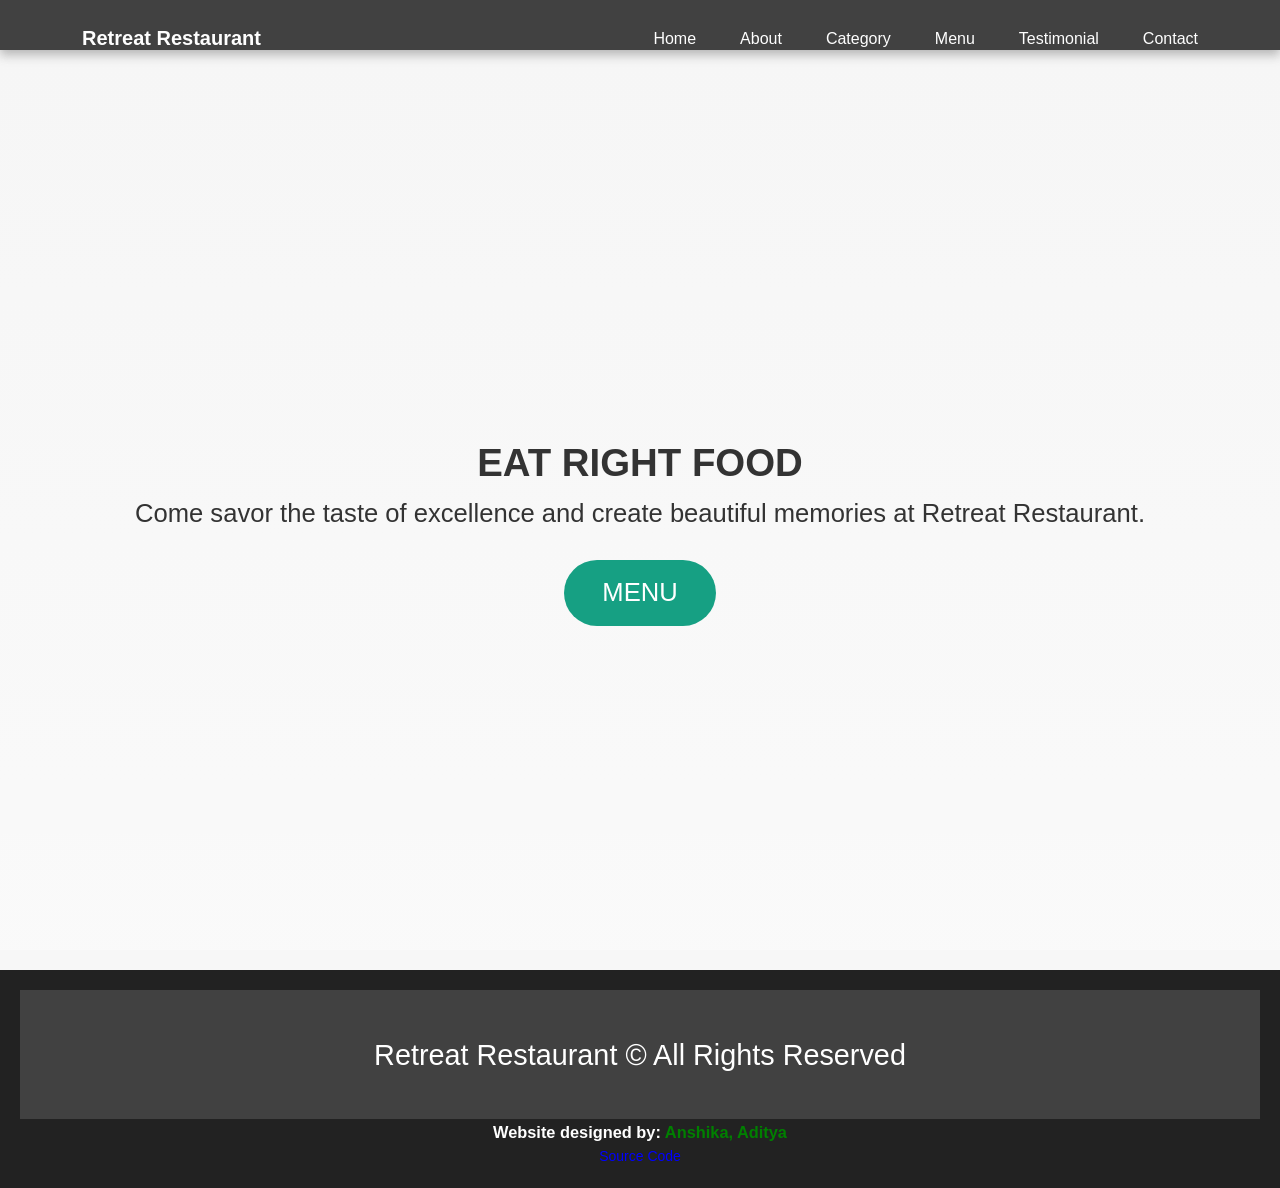
<file: index.html>
<!DOCTYPE html>
<html lang="en">
    <link rel="stylesheet" href="https://cdnjs.cloudflare.com/ajax/libs/font-awesome/5.15.3/css/all.min.css">
    <link rel="stylesheet" href="style.css">
<body>
    <nav class="navbar">
        <div class="navbar-container container">
            <input type="checkbox" name="" id="">
            <div class="hamburger-lines">
                <span class="line line1"></span>
                <span class="line line2"></span>
                <span class="line line3"></span>
            </div>
            <ul class="menu-items">
                <li><a href="index.html">Home</a></li>
                <li><a href="about.html">About</a></li>
                <li><a href="food.html">Category</a></li>
                <li><a href="menu.html">Menu</a></li>
                <li><a href="testimonials.html">Testimonial</a></li>
                <li><a href="contact.html">Contact</a></li>
            </ul>
            <h1 class="logo">Retreat Restaurant</h1>
        </div>
    </nav>
    <section class="showcase-area" id="showcase">
        <div class="showcase-container">
            <h1 class="main-title" id="home">Eat Right Food</h1>
            <!--<p>Eat Healthy, it is good for our health.</p>
            <p>At RS Restaurant, we take pride in serving delicious dishes crafted with love and the freshest ingredients. Whether you're here for a quick bite, a family dinner, or a romantic evening, our cozy ambiance and flavorful menu have something for everyone.</p>
            
            <h3>Why Choose Us?</h3>
            <ul>
                <li>🌟 <strong>Fresh Ingredients</strong>: We use only the finest, locally sourced ingredients.</li>
                <li>🍴 <strong>Diverse Menu</strong>: From classic favorites to unique creations, there's a dish for every taste.</li>
                <li>❤️ <strong>Warm Hospitality</strong>: Our team is dedicated to making your dining experience unforgettable.</li>
            </ul>
            -->
            <p>Come savor the taste of excellence and create beautiful memories at Retreat Restaurant.</p>
            <a href="menu.html" class="btn btn-primary">Menu</a>

            
        </div>
        
    </section>
</body>
<main>
    
</main>
<footer id="footer">
    <h2>Retreat Restaurant &copy; All Rights Reserved</h2>
    <h3>
        <p>Website designed by: <span style="color: green;">Anshika, Aditya</span></p>
    </h3>
    <p>
        <a href="https://github.com/Aditya24Rathore/Minor_Project/tree/main" target="_blank" style="text-decoration: none; color: blue;">Source Code</a>
    </p>    
</footer>

</html>
</file>
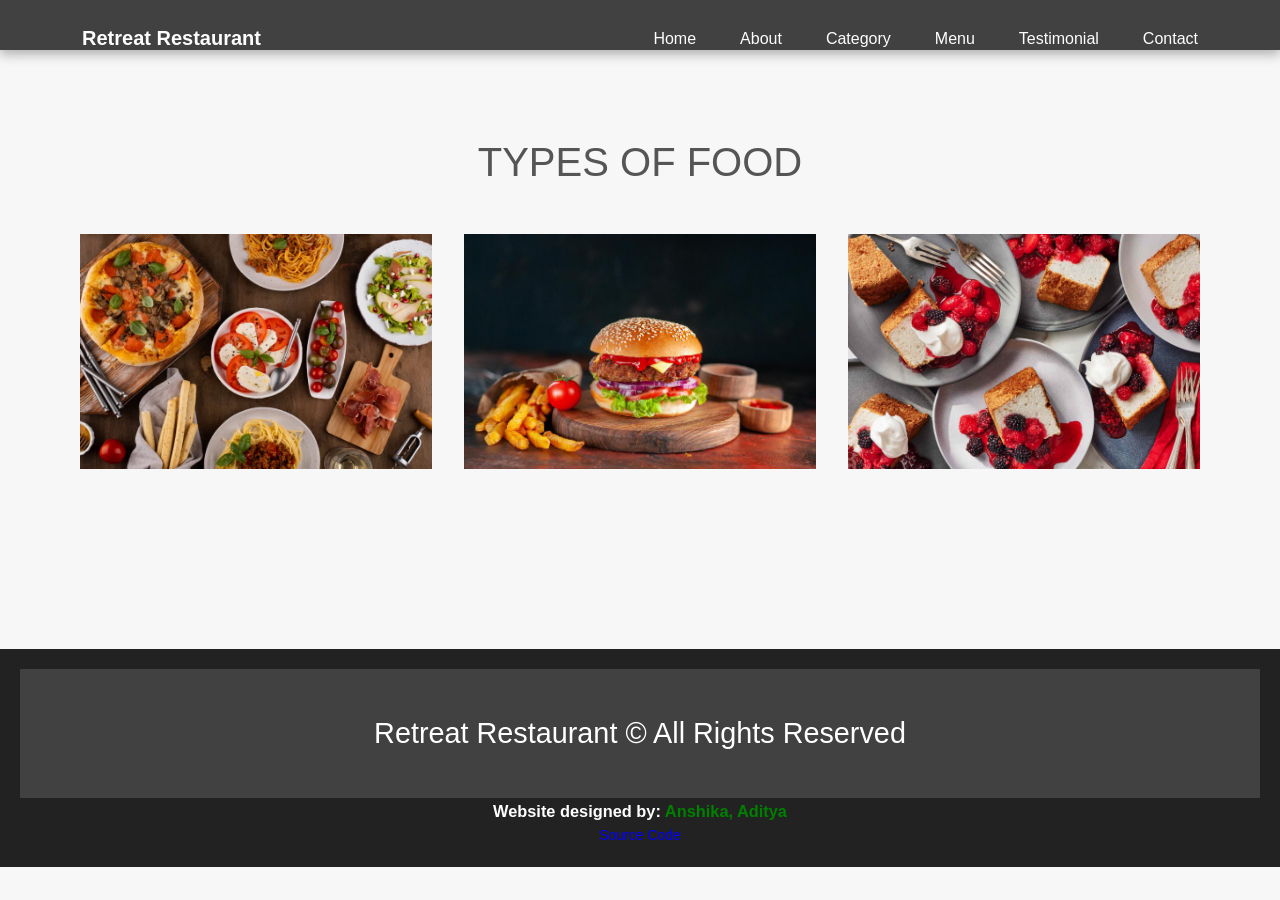
<file: food.html>
<!DOCTYPE html>
<html lang="en">
  <link rel="stylesheet" href="https://cdnjs.cloudflare.com/ajax/libs/font-awesome/5.15.3/css/all.min.css">
  <link rel="stylesheet" href="style.css">
<body>
    <nav class="navbar">
        <div class="navbar-container container">
            <input type="checkbox" name="" id="">
            <div class="hamburger-lines">
                <span class="line line1"></span>
                <span class="line line2"></span>
                <span class="line line3"></span>
            </div>
            <ul class="menu-items">
                <li><a href="index.html">Home</a></li>
                <li><a href="about.html">About</a></li>
                <li><a href="food.html">Category</a></li>
                <li><a href="menu.html">Menu</a></li>
                <li><a href="testimonials.html">Testimonial</a></li>
                <li><a href="contact.html">Contact</a></li>
            </ul>
            <h1 class="logo">Retreat Restaurant</h1>
        </div>
    </nav>
    <section id="food">
        <h2>Types of Food</h2>
        <div class="food-container container">
            <div class="food-type fruit">
                <div class="img-container">
                    <img src="images\Best-italian-food-in-dubai.webp" alt="error" />
                    <div class="img-content">
                        <h3>Italian</h3>
                        <a href="https://en.wikipedia.org/wiki/Italian_cuisine" class="btn btn-primary" target="blank">Learn More</a>
                    </div>
                </div>
            </div>
            <div class="food-type vegetable">
                <div class="img-container">
                    <img src="images\1191903_720.jpg" alt="error" />
                    <div class="img-content">
                        <h3>NorthAmerican</h3>
                        <a href="https://en.wikipedia.org/wiki/North_American_cuisine" class="btn btn-primary" target="blank">Learn More</a>
                    </div>
                </div>
            </div>
            <div class="food-type grain">
                <div class="img-container">
                    <img src="images\Angel-Food-Cake-with-Three-Berry-Compote-FT-RECIPE0323-541a780b871441e0ab14383ee38acc44.jpg" alt="error" />
                    <div class="img-content">
                        <h3>Dessert</h3>
                        <a href="https://en.wikipedia.org/wiki/Dessert" class="btn btn-primary" target="blank">Learn More</a>
                    </div>
                </div>
            </div>
        </div>
    </section>
</body>
<footer id="footer">
    <h2>Retreat Restaurant &copy; All Rights Reserved</h2>
    <h3>
        <p>Website designed by: <span style="color: green;">Anshika, Aditya</span></p>
    </h3>
    <p>
        <a href="https://github.com/Aditya24Rathore/Minor_Project/tree/main" target="_blank" style="text-decoration: none; color: blue;">Source Code</a>
    </p>
</footer>
</html>
</file>
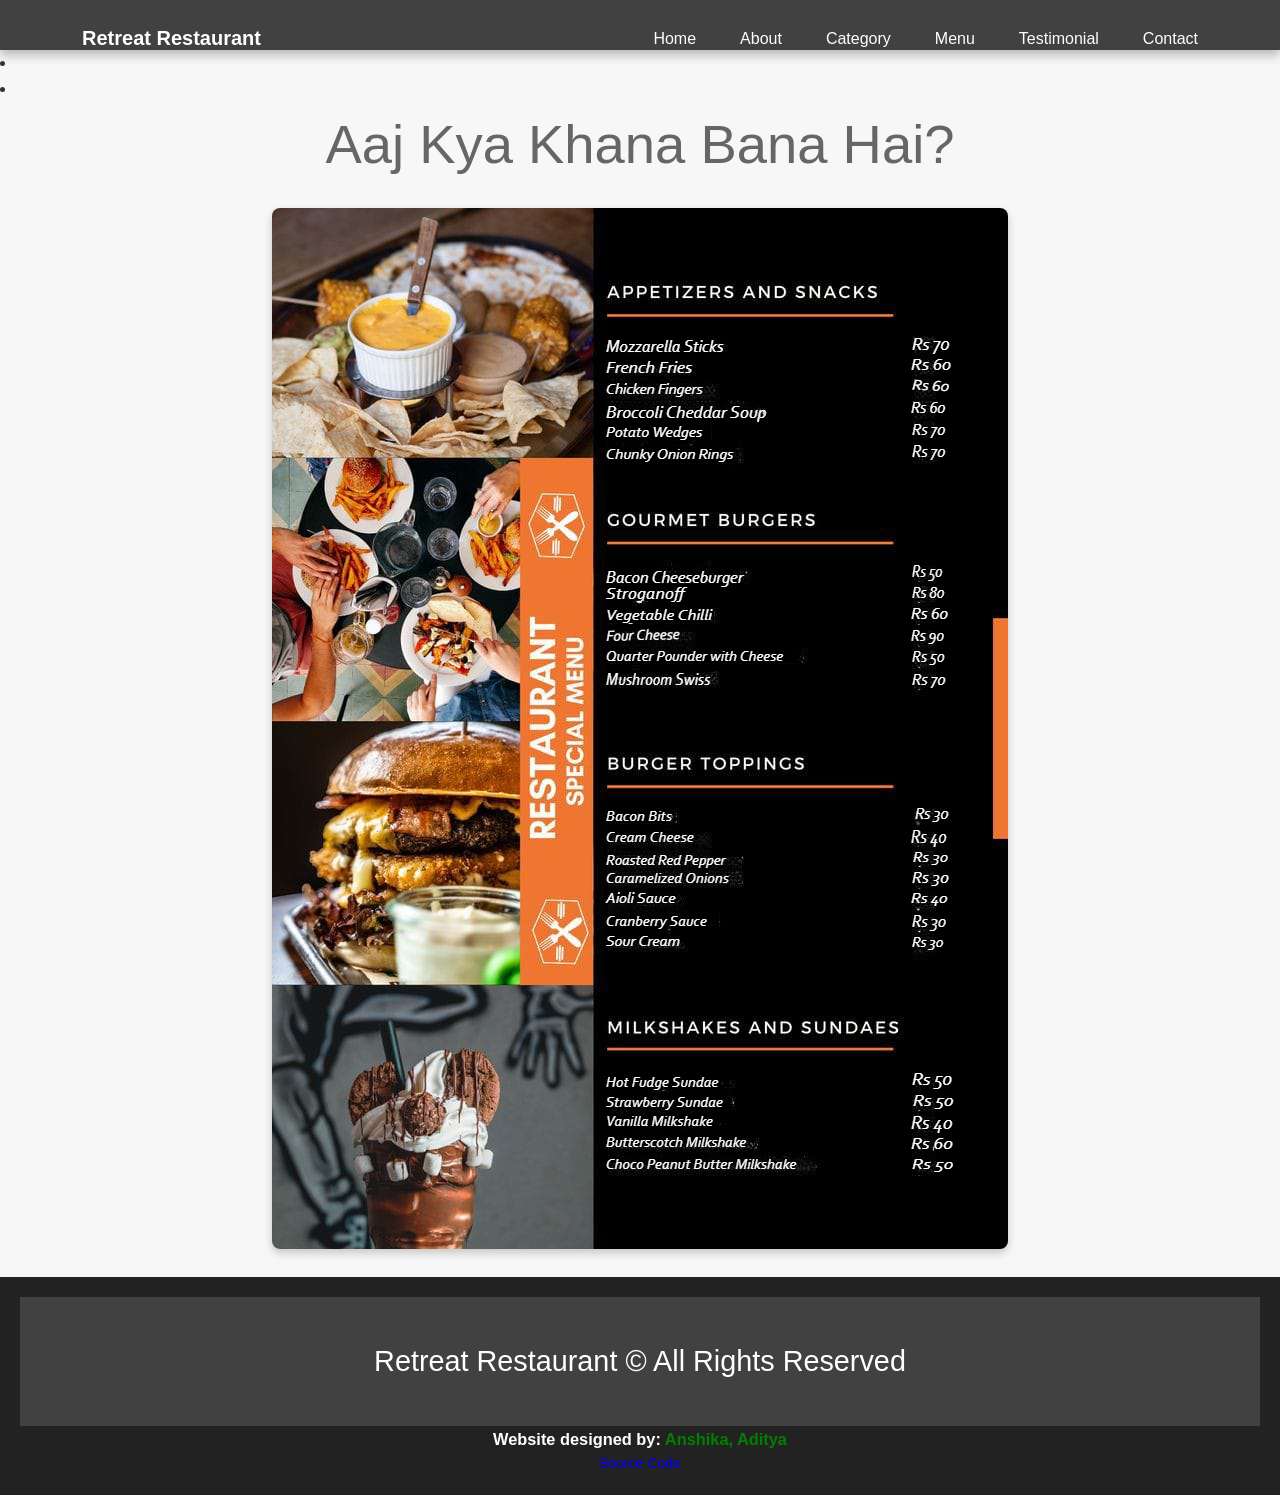
<file: menu.html>
<!DOCTYPE html>
<html lang="en">
  <link rel="stylesheet" href="https://cdnjs.cloudflare.com/ajax/libs/font-awesome/5.15.3/css/all.min.css">
  <link rel="stylesheet" href="style.css">
<body>
    <nav class="navbar">
        <div class="navbar-container container">
            <input type="checkbox" name="" id="">
            <div class="hamburger-lines">
                <span class="line line1"></span>
                <span class="line line2"></span>
                <span class="line line3"></span>
            </div>
            <ul class="menu-items">
                <li><a href="index.html">Home</a></li>
                <li><a href="about.html">About</a></li>
                <li><a href="food.html">Category</a></li>
                <li><a href="menu.html">Menu</a></li>
                <li><a href="testimonials.html">Testimonial</a></li>
                <li><a href="contact.html">Contact</a></li>
            </ul>
            <h1 class="logo">Retreat Restaurant</h1>
        </div>
    </nav>
    <section id="food-menu">
        <li></li>
        <li></li>
        <h2 class="food-menu-heading">Aaj Kya Khana Bana Hai?</h2>
        <div class="image-container">
            <img src="images\1733342182005.png" alt="Restaurant Menu">
        </div>
    </section>
</body>
<footer id="footer">
    <h2>Retreat Restaurant &copy; All Rights Reserved</h2>
    <h3>
        <p>Website designed by: <span style="color: green;">Anshika, Aditya</span></p>
    </h3>
    <p>
        <a href="https://github.com/Aditya24Rathore/Minor_Project/tree/main" target="_blank" style="text-decoration: none; color: blue;">Source Code</a>
    </p>
</footer>
</html>
</file>
<file: style.css>
@import url("https://fonts.googleapis.com/css2?family=Poppins:ital,wght@0,300;0,400;0,500;0,600;0,700;0,800;0,900;1,200;1,300;1,400;1,500;1,600;1,700;1,800;1,900&display=swap");

*,
*::after,
*::before {
  box-sizing: border-box;
  padding: 0;
  margin: 0;
}

.html {
  font-size: 62.5%;
}

body {
  font-family: "Poppins", sans-serif;
}

/* ///////////..utility classes../////////// */

.container {
  max-width: 1200px;
  width: 90%;
  margin: auto;
}

.btn {
  display: inline-block;
  padding: 0.5em 1.5em;
  text-decoration: none;
  border-radius: 50px;
  cursor: pointer;
  outline: none;
  margin-top: 1em;
  text-transform: uppercase;
  font-weight: small;
}

.btn-primary {
  color: #fff;
  background: #16a083;
}

.btn-primary:hover {
  background: #117964;
  transition: background 0.3s ease-in-out;
}

/* ............/navbar/............ *

/* desktop mode............/// */

.navbar input[type="checkbox"],
.navbar .hamburger-lines {
  display: none;
}

.navbar {
  box-shadow: 0px 5px 10px 0px #aaa;
  position: fixed;
  width: 100%;
  background: #fff;
  color: #000;
  opacity: 0.85;
  height: 50px;
  z-index: 12;
}

.navbar-container {
  display: flex;
  justify-content: space-between;
  height: 64px;
  align-items: center;
}

.menu-items {
  order: 2;
  display: flex;
}

.menu-items li {
  list-style: none;
  margin-left: 1.5rem;
  margin-bottom: 0.5rem;
  font-size: 1.2rem;
}

.menu-items a {
  text-decoration: none;
  color: #444;
  font-weight: 500;
  transition: color 0.3s ease-in-out;
}

.menu-items a:hover {
  color: #117964;
  transition: color 0.3s ease-in-out;
}

.logo {
  order: 1;
  font-size: 2.3rem;
  margin-bottom: 0.5rem;
}

/* ............//// Showcase styling ////......... */

.showcase-area {
  height: 100vh;
  background: linear-gradient(
      rgba(240, 240, 240, 0.144),
      rgba(255, 255, 255, 0.336)
    ),
    url("https://i.postimg.cc/wT3TQS3V/header-image2.jpg");
  background-size: cover;
  background-position: center;
  background-repeat: no-repeat;
}

.showcase-container {
  display: flex;
  flex-direction: column;
  align-items: center;
  justify-content: center;
  height: 100%;
  font-size: 1.6rem;
}

.main-title {
  text-transform: uppercase;
  margin-top: 1.5em;
}

/* ......//about us//...... */

#about {
  padding: 50px 0;
  background: #f5f5f7;
}

.about-wrapper {
  display: flex;
  flex-wrap: wrap;
}

#about h2 {
  font-size: 2.3rem;
}

#about p {
  font-size: 1.2rem;
  color: #555;
}

#about .small {
  font-size: 1.2rem;
  color: #666;
  font-weight: 600;
}

.about-img {
  flex: 1 1 400px;
  padding: 30px;
  transform: translateX(150%);
  animation: about-img-animation 1s ease-in-out forwards;
}

@keyframes about-img-animation {
  100% {
    transform: translate(0);
  }
}

.about-text {
  flex: 1 1 400px;
  padding: 30px;
  margin: auto;
  transform: translate(-150%);
  animation: about-text-animation 1s ease-in-out forwards;
}

@keyframes about-text-animation {
  100% {
    transform: translate(0);
  }
}

.about-img img {
  display: block;
  height: 400px;
  max-width: 100%;
  margin: auto;
  object-fit: cover;
  object-position: right;
}

/* ..........////Food category///........... */

#food {
  padding: 5rem 0 10rem 0;
}

#food h2 {
  text-align: center;
  font-size: 2.5rem;
  font-weight: 400;
  margin-bottom: 40px;
  text-transform: uppercase;
  color: #555;
}

.food-container {
  display: flex;
  justify-content: space-between;
}

.food-container img {
  display: block;
  width: 100%;
  margin: auto;
  max-height: 300px;
  object-fit: cover;
  object-position: center;
}

.img-container {
  margin: 0 1rem;
  position: relative;
}

.img-content {
  position: absolute;
  top: 70%;
  left: 50%;
  transform: translate(-50%, -50%);
  opacity: 0;
  z-index: 2;
  text-align: center;
  transition: all 0.3s ease-in-out 0.1s;
}

.img-content h3 {
  color: #fff;
  font-size: 2.2rem;
}

.img-content a {
  font-size: 1.2rem;
}

.img-container::after {
  content: "";
  display: block;
  position: absolute;
  top: 0;
  left: 0;
  width: 100%;
  height: 100%;
  background: rgba(0, 0, 0, 0.871);
  opacity: 0;
  z-index: 1;

  transform: scaleY(0);
  transform-origin: 100% 100%;
  transition: all 0.3s ease-in-out;
}

.img-container:hover::after {
  opacity: 1;
  transform: scaleY(1);
}

.img-container:hover .img-content {
  opacity: 1;
  top: 40%;
}

/* .........../Food Menu/............ */

.food-menu-heading {
  text-align: center;
  font-size: 3.4rem;
  font-weight: 400;
  color: #666;
}

.food-menu-container {
  display: flex;
  flex-wrap: wrap;
  padding: 50px 0px 30px 0px;
}

.food-menu-container img {
  display: block;
  width: 250px;
  height: 250px;
  border-radius: 50%;
  object-fit: cover;
  object-position: center;
}

.food-menu-item {
  display: flex;
  flex: 1 1 600px;
  justify-content: space-evenly;
  margin-bottom: 3rem;
}

.food-description {
  margin: auto 1.5rem;
}

.font-title {
  font-size: 1.8rem;
  font-weight: 400;
  color: #444;
}

.food-description p {
  font-size: 1.4rem;
  color: #555;
  font-weight: 500;
}

.food-description .food-price {
  color: #117964;
  font-weight: 700;
}

/* ........./ Testimonial /.......... */

#testimonials {
  padding: 5rem 0;
  background: rgba(243, 243, 243);
}

.testimonial-title {
  text-align: center;
  font-size: 2.8rem;
  font-weight: 400;
  color: #555;
}

.testimonial-container {
  display: flex;
  justify-content: space-between;
  font-size: 1.4rem;
  padding: 1rem;
}

.testimonial-box .checked {
  color: #ff9529;
}

.testimonial-box .testimonial-text {
  margin: 1rem 0;
  color: #444;
}

.testimonial-box {
  text-align: center;
  padding: 1rem;
}

.customer-photo img {
  display: block;
  width: 150px;
  height: 150px;
  object-fit: cover;
  object-position: center;
  border-radius: 50%;
  margin: auto;
}

/* ........ Contact Us........... */

#contact {
  padding: 5rem 0;
  background: rgb(226, 226, 226);
}

.contact-container {
  display: flex;
  background: #fff;
}

.contact-img {
  width: 50%;
}

.contact-img img {
  display: block;
  height: 400px;
  width: 100%;
  object-position: center;
  object-fit: cover;
}

.form-container {
  padding: 1rem;
  width: 50%;
  margin: auto;
}

.form-container input {
  display: block;
  width: 100%;
  border: none;
  border-bottom: 2px solid #ddd;
  padding: 1rem 0;
  box-shadow: none;
  outline: none;
  margin-bottom: 1rem;
  color: #444;
  font-weight: 500;
}

.form-container textarea {
  display: block;
  width: 100%;
  border: none;
  border-bottom: 2px solid #ddd;
  color: #444;
  outline: none;
  padding: 1rem 0;
  resize: none;
}

.form-container h2 {
  font-size: 2.7rem;
  font-weight: 500;
  color: #444;
  margin-bottom: 1rem;
  margin-top: -1.2rem;
}

.form-container a {
  font-size: 1.3rem;
}

#footer h2 {
  text-align: center;
  font-size: 1.8rem;
  padding: 2.6rem;
  font-weight: 500;
  color: #fff;
  background: rgb(65, 65, 65);
}

/* ......../ media query /.......... */

@media (max-width: 768px) {
  .navbar {
    opacity: 0.95;
  }

  .navbar-container input[type="checkbox"],
  .navbar-container .hamburger-lines {
    display: block;
  }

  .navbar-container {
    display: block;
    position: relative;
    height: 64px;
  }

  .navbar-container input[type="checkbox"] {
    position: absolute;
    display: block;
    height: 32px;
    width: 30px;
    top: 20px;
    left: 20px;
    z-index: 5;
    opacity: 0;
  }

  .navbar-container .hamburger-lines {
    display: block;
    height: 23px;
    width: 35px;
    position: absolute;
    top: 17px;
    left: 20px;
    z-index: 2;
    display: flex;
    flex-direction: column;
    justify-content: space-between;
  }

  .navbar-container .hamburger-lines .line {
    display: block;
    height: 4px;
    width: 100%;
    border-radius: 10px;
    background: #333;
  }

  .navbar-container .hamburger-lines .line1 {
    transform-origin: 0% 0%;
    transition: transform 0.4s ease-in-out;
  }

  .navbar-container .hamburger-lines .line2 {
    transition: transform 0.2s ease-in-out;
  }

  .navbar-container .hamburger-lines .line3 {
    transform-origin: 0% 100%;
    transition: transform 0.4s ease-in-out;
  }

  .navbar .menu-items {
    padding-top: 100px;
    background: #fff;
    height: 100vh;
    max-width: 300px;
    transform: translate(-150%);
    display: flex;
    flex-direction: column;
    margin-left: -40px;
    padding-left: 50px;
    transition: transform 0.5s ease-in-out;
    box-shadow: 5px 0px 10px 0px #aaa;
  }

  .navbar .menu-items li {
    margin-bottom: 1.5rem;
    font-size: 1.3rem;
    font-weight: 500;
  }

  .logo {
    position: absolute;
    top: 5px;
    right: 15px;
    font-size: 2rem;
  }

  .navbar-container input[type="checkbox"]:checked ~ .menu-items {
    transform: translateX(0);
  }

  .navbar-container input[type="checkbox"]:checked ~ .hamburger-lines .line1 {
    transform: rotate(35deg);
  }

  .navbar-container input[type="checkbox"]:checked ~ .hamburger-lines .line2 {
    transform: scaleY(0);
  }

  .navbar-container input[type="checkbox"]:checked ~ .hamburger-lines .line3 {
    transform: rotate(-35deg);
  }

  /* ......./ food /......... */

  .food-container {
    flex-direction: column;
    align-items: stretch;
  }

  .food-type:not(:last-child) {
    margin-bottom: 3rem;
  }

  .food-type {
    box-shadow: 5px 5px 10px 0 #aaa;
  }

  .img-container {
    margin: 0;
  }
}

@media (max-width: 500px) {
  html {
    font-size: 65%;
  }

  .navbar .menu-items li{
      font-size: 1.6rem;
  }

  .testimonial-container {
    flex-direction: column;
    text-align: center;
  }

  .food-menu-container img {
    margin: auto;
  }

  .food-menu-item {
    flex-direction: column;
    text-align: center;
  }

  .form-container {
    width: 90%;
  }

  .contact-container {
    display: flex;
    flex-direction: column;
  }

  .contact-img {
    width: 90%;
    margin: 3rem auto;
  }

  .logo {
    position: absolute;
    top: 06px;
    right: 15px;
    font-size: 3rem;
  }

  .navbar .menu-items li {
    margin-bottom: 2.5rem;
    font-size: 1.8rem;
    font-weight: 500;
  }
}

@media (min-width: 769px) and (max-width: 1200px) {
  .img-container h3 {
    font-size: 1.5rem;
  }

  .img-container .btn {
    font-size: 0.7rem;
  }
}

@media (orientation: landscape) and (max-height: 500px) {
  .showcase-area {
    height: 50vmax;
  }
}
#footer {
  background-color: #333;
  color: #fff;
  text-align: center;
  padding: 20px 0;
  font-size: 14px;
}

#footer a {
  color: #ff9900;
  text-decoration: none;
}

#footer a:hover {
  text-decoration: underline;
}
.image-container {
  text-align: center;
  margin: 20px 0;
}

.image-container img {
  max-width: 100%;
  height: auto;
  border-radius: 8px;
  box-shadow: 0 4px 8px rgba(0, 0, 0, 0.2);
}
body {
  background-color: #f0f0f0; /* Light gray */
  color: #333; /* Darker text for readability */
  font-family: Arial, sans-serif; /* Set a clean font */
  margin: 0;
  padding: 0;
}

.image-container {
  text-align: center;
  margin: 20px 0;
}

.image-container img {
  max-width: 100%;
  height: auto;
  border-radius: 8px;
  box-shadow: 0 4px 8px rgba(0, 0, 0, 0.2);
}
/* General Styles */
body {
  font-family: Arial, sans-serif;
  margin: 0;
  padding: 0;
  line-height: 1.6;
  color: #333;
  background-color: #f7f7f7; /* Light gray background for the whole page */
}

/* Navbar Styles */
.navbar {
  background-color: #222;
  color: #fff;
  padding: 10px 20px;
  position: sticky;
  top: 0;
  z-index: 1000;
}

.navbar-container {
  display: flex;
  justify-content: space-between;
  align-items: center;
}

.menu-items {
  list-style: none;
  display: flex;
  gap: 20px;
  padding: 0;
  margin: 0;
}

.menu-items li a {
  color: #fff;
  text-decoration: none;
  font-size: 16px;
}

.hamburger-lines {
  display: none; /* Hide by default for larger screens */
}

.logo {
  font-size: 20px;
  font-weight: bold;
  color: #fff;
}

/* Testimonial Section */
#testimonials {
  text-align: center;
  padding: 50px 20px;
  background-color: #fff;
}

.testimonial-title {
  font-size: 28px;
  color: #444;
  margin-bottom: 20px;
}

.testimonial-container {
  display: grid;
  grid-template-columns: repeat(auto-fit, minmax(300px, 1fr));
  gap: 20px;
}

/* Review Form */
.review-form-container {
  background-color: #fff;
  padding: 20px;
  margin: 30px auto;
  border-radius: 8px;
  box-shadow: 0 4px 8px rgba(0, 0, 0, 0.1);
  max-width: 600px;
  text-align: left;
}

.review-form-container h2 {
  text-align: center;
  margin-bottom: 20px;
}

.review-form-container form label {
  font-weight: bold;
  margin-bottom: 5px;
  display: block;
}

.review-form-container form input,
.review-form-container form select,
.review-form-container form textarea {
  width: 100%;
  padding: 10px;
  margin-bottom: 15px;
  border: 1px solid #ccc;
  border-radius: 5px;
  font-size: 14px;
}

.review-form-container form button {
  width: 100%;
  padding: 10px;
  background-color: #4CAF50;
  color: #fff;
  font-size: 16px;
  border: none;
  border-radius: 5px;
  cursor: pointer;
  transition: background-color 0.3s;
}

.review-form-container form button:hover {
  background-color: #45a049;
}

/* Footer */
#footer {
  background-color: #222;
  color: #fff;
  text-align: center;
  padding: 20px;
  margin-top: 20px;
}

#footer a {
  color: #4CAF50;
  text-decoration: none;
}

#footer a:hover {
  text-decoration: underline;
}
</file>
